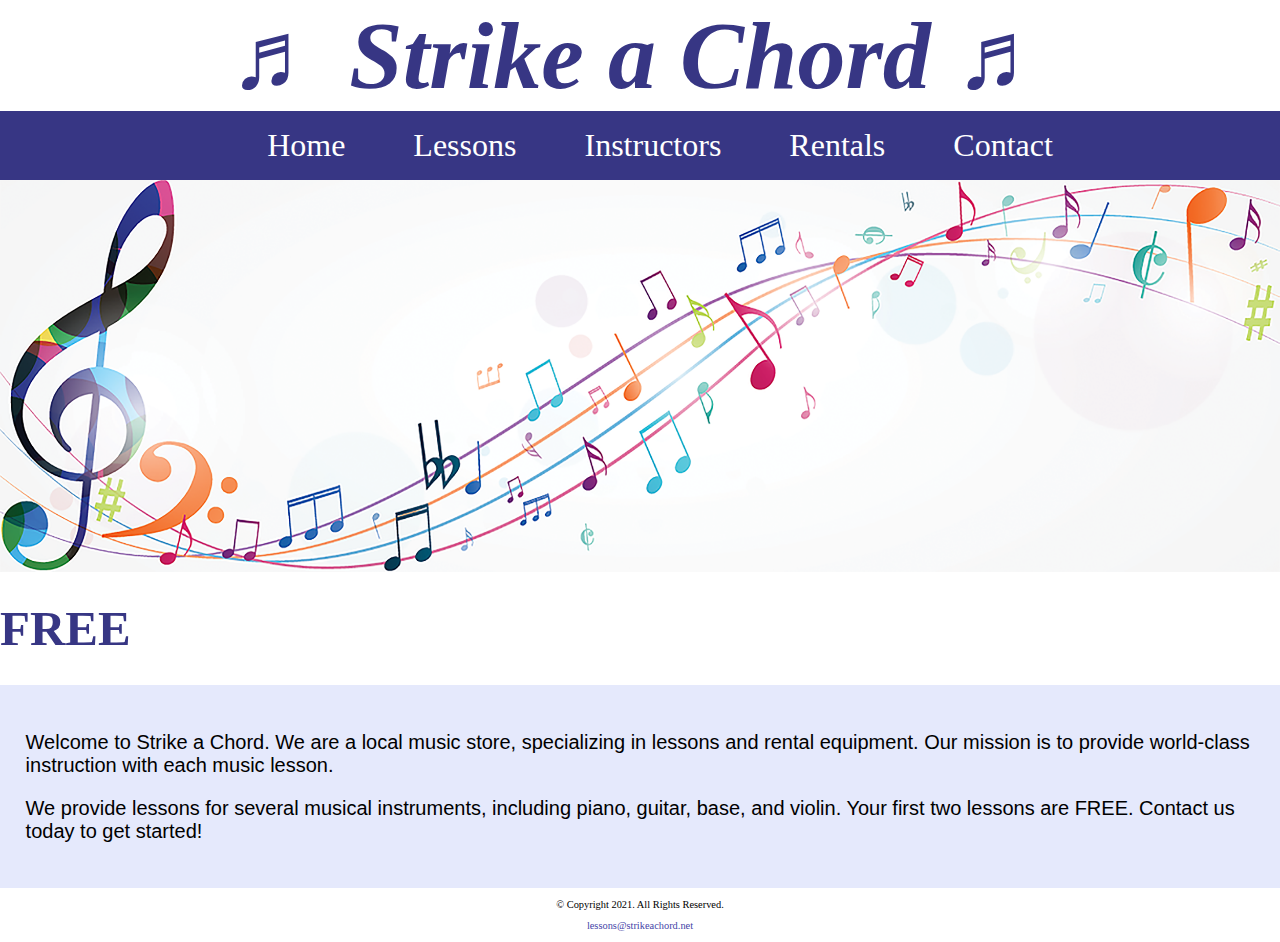
<file: Lab-4/lab1/lab1/index.html>
<!DOCTYPE html>
<!--
	 Student Name: Nya Reebe
     File Name: index.html
     Date: 2/19/24
-->
<html lang="en">
<head>
	<title>Strike a Chord: Home Page</title>
    <meta charset="UTF-8">
	<link rel="stylesheet" href="css/styles.css">
</head>

<body>

	<header>
		
		<h1>&#9836; Strike a Chord &#9836;</h1>
	
	</header>
	
	<nav>
		
	    <ul>
			<li><a href="index.html">Home</a></li>
			
			<li><a href="lessons.html">Lessons</a></li>
				
			<li><a href="instructors.html">Instructors</a></li>
				
			<li><a href="rentals.html">Rentals</a></li>
				
			<li><a href="contact.html">Contact</a></li>
		
	</ul>
	
	</nav>
	
	<!-- Hero Image -->
		<div id= "hero">
		<img src= "images/music-notes.png" alt="colorful music notes">
	</div>

	
<!--Use the main area to add the main content to the webpage -->	
	<p class="action"> <span class="action">FREE</span></p>
	
		  
	<main>
	
		<div id="intro">
			
		<p>Welcome to Strike a Chord. We are a local music store, specializing in lessons and rental equipment. Our mission is to provide world-class instruction with each music lesson.</p>
		<p>We provide lessons for several musical instruments, including piano, guitar, base, and violin. Your first two lessons are FREE. Contact us today to get started!</p>
			
	   </div>
	</main>

	<footer>
		
		<p>&copy; Copyright 2021. All Rights Reserved.</p>
	    <p><a href="mailto:lessons@strikeachord.net">lessons@strikeachord.net</a></p>
		
		
	</footer>
	
</body>
</html>
</file>
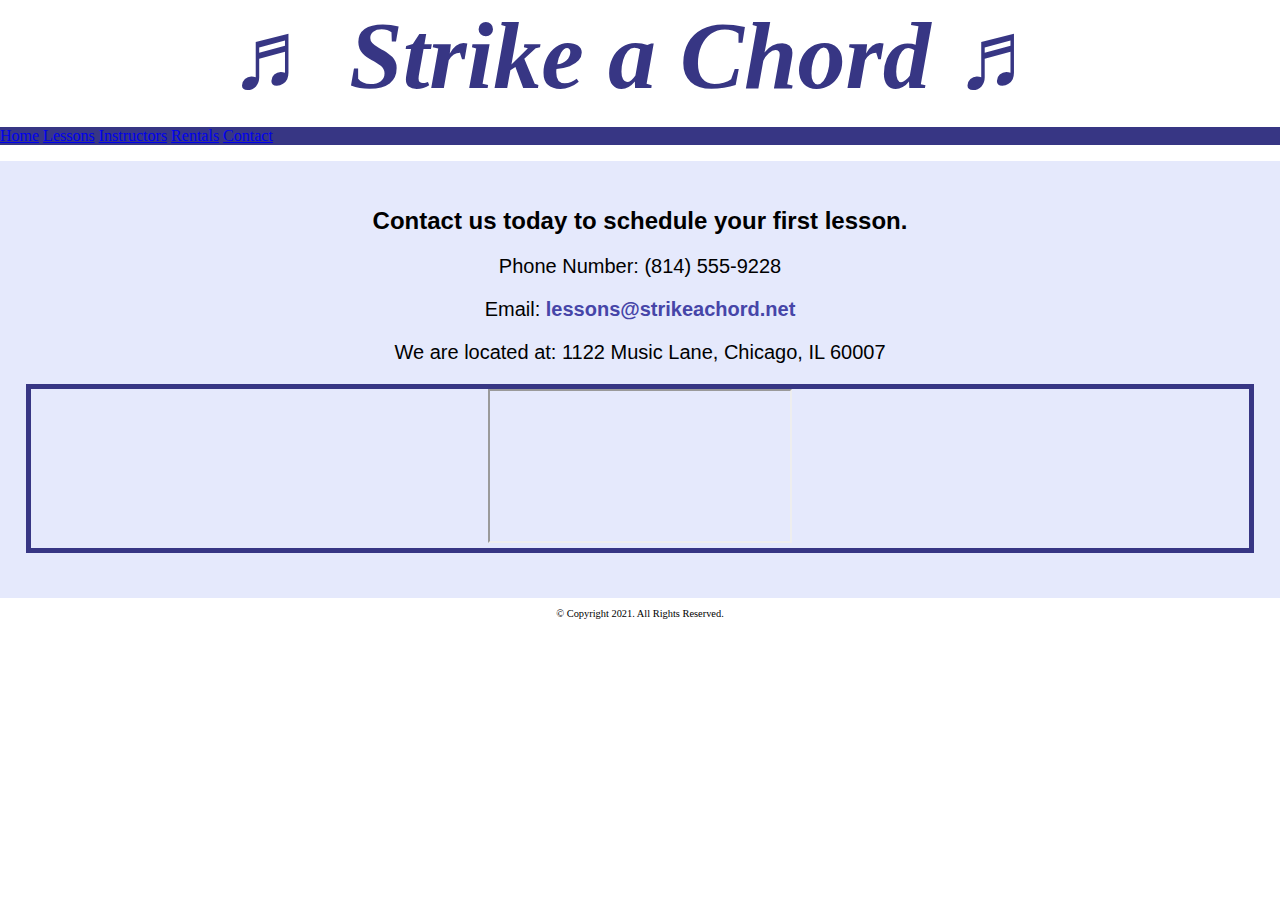
<file: Lab-4/lab1/lab1/contact.html>
<!DOCTYPE html>
<!--
	 Student Name: Nya Reebe
     File Name: contact.html
     Date: 3/5/24
-->
<html lang="en">
<head>
	<title>Strike a Chord: Contact</title>
    <meta charset="UTF-8">
	<link rel="stylesheet" href="css/styles.css">
</head>

<body>

	<header>
		
		<h1>&#9836; Strike a Chord &#9836;</h1>
	
	</header>
	
	<nav>
		
	    <p><a href="index.html">Home</a>
		<a href="lessons.html">Lessons</a> 
			
		<a href="instructors.html">Instructors</a> 
			
		<a href="rentals.html">Rentals</a>
			
		<a href="contact.html">Contact</a></p>
		
	</nav>
<!--Use the main area to add the main content to the webpage -->	
	<main>
		
		<div id="contact">
		
		<h2>Contact us today to schedule your first lesson.</h2>
			
		<p>Phone Number: (814) 555-9228</p>
			
		<p>Email: <a href="mailto:lessons@strikeachord.net">lessons@strikeachord.net</a></p>
			
		<p>We are located at: 1122 Music Lane, Chicago, IL 60007</p>
			
		<p class="map"> <iframe src="https://www.google.com/maps/embed?pb=!1m18!1m12!1m3!1d380514.49363304954!2d-88.06160929632428!3d41.833261695725334!2m3!1f0!2f0!3f0!3m2!1i1024!2i768!4f13.1!3m3!1m2!1s0x880e2c3cd0f4cbed%3A0xafe0a6ad09c0c000!2sChicago%2C%20IL!5e0!3m2!1sen!2sus!4v1709660926342!5m2!1sen!2sus" allowfullscreen="" loading="lazy" referrerpolicy="no-referrer-when-downgrade"></iframe></p>	
		
			
			
			
		
		</div>
		
	
	
	</main>

	<footer>
		
		<p>&copy; Copyright 2021. All Rights Reserved.</p>
	
		
	</footer>
	
</body>
</html>
</file>
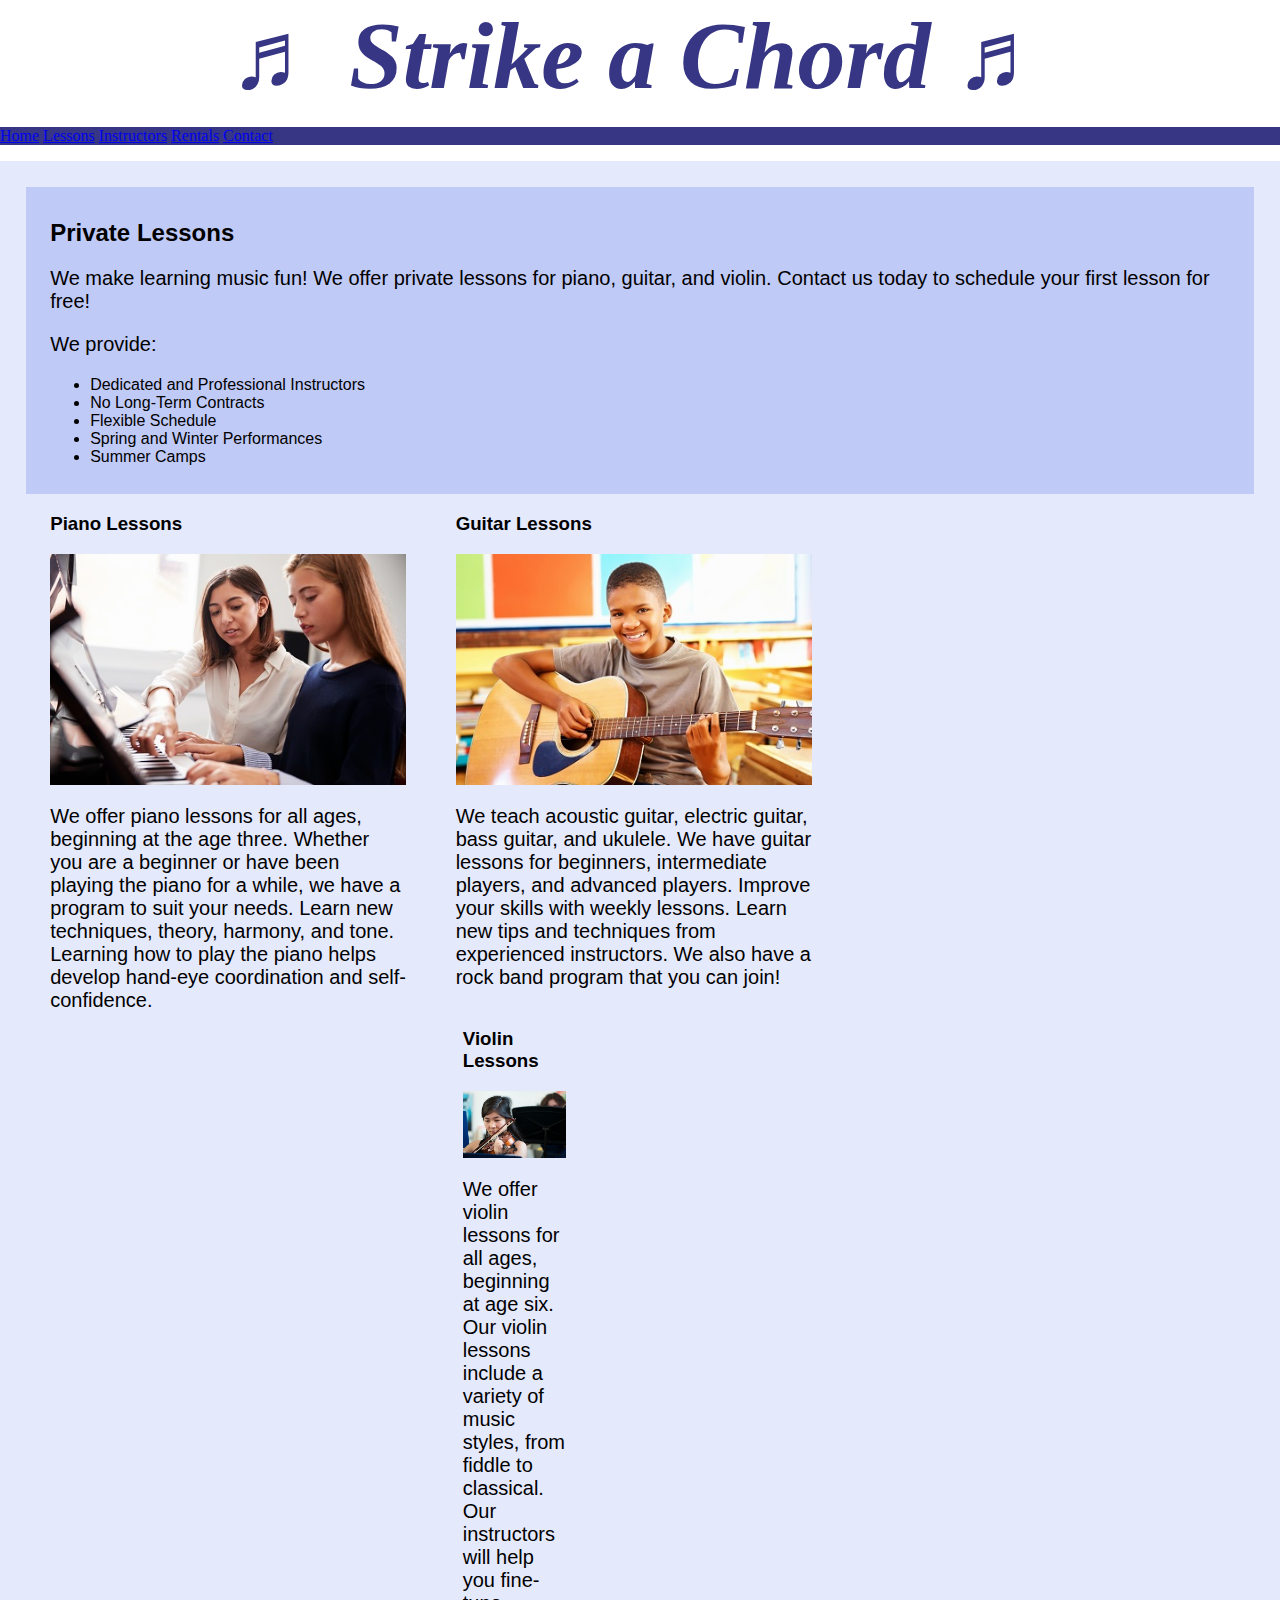
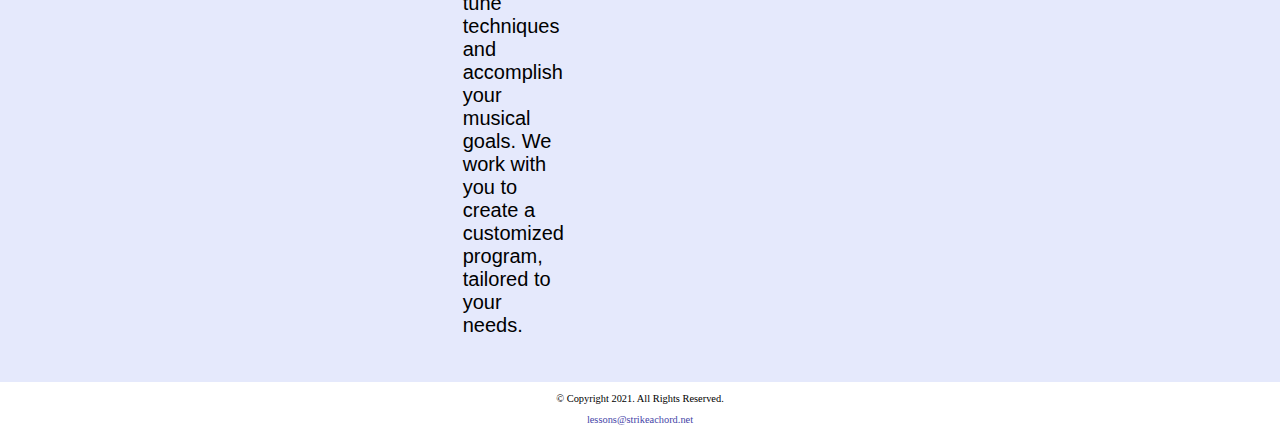
<file: Lab-4/lab1/lab1/lessons.html>
<!DOCTYPE html>
<!--
	 Student Name: Nya Reebe
     File Name: lessons.html
     Date: 3/5/24
-->
<html lang="en">
<head>
	<title>Strike a Chord: Lessons</title>
    <meta charset="UTF-8">
	<link rel="stylesheet" href="css/styles.css">
</head>

<body>

	<header>
		
		<h1>&#9836; Strike a Chord &#9836;</h1>
	
	</header>
	
	<nav>
		
	    <p><a href="index.html">Home</a>
			
		<a href="lessons.html">Lessons</a>
			
		<a href="instructors.html">Instructors</a>
			
		<a href="rentals.html">Rentals</a>
			
		<a href="contact.html">Contact</a></p>
		
	</nav>
<!--Use the main area to add the main content to the webpage -->	
	<main>
		
		<div id="info">
			
			<h2>Private Lessons</h2>
			
			<p>We make learning music fun! We offer private lessons for piano, guitar, and violin. Contact us today to schedule your first lesson for free!</p>
			
			<p>We provide:</p>
			
			<ul>
			
			<li>Dedicated and Professional Instructors</li>
			<li>No Long-Term Contracts</li>
			<li>Flexible Schedule</li>
			<li>Spring and Winter Performances</li>
			<li>Summer Camps</li>
			
			</ul>
			
			</div>
		
			<div id="piano">
			
				<h3>Piano Lessons</h3>
				
				<img src="images/piano-lesson.jpg" alt="piano teacher and student sitting at a piano">
				
				<p>We offer piano lessons for all ages, beginning at the age three. Whether you are a beginner or have been playing the piano for a while, we have a program to suit your needs. Learn new techniques, theory, harmony, and tone. Learning how to play the piano helps develop hand-eye coordination and self-confidence.</p>
			
			</div>
		
		<div id="guitar">
		
		       <h3>Guitar Lessons</h3>
			
			   <img src="images/child-guitar.jpg" alt="child with a smile holding a guitar">

			   <p>We teach acoustic guitar, electric guitar, bass guitar, and ukulele. We have guitar lessons for beginners, intermediate players, and advanced players. Improve your skills with weekly lessons. Learn new tips and techniques from experienced instructors. We also have a rock band program that you can join!</p>

		<div id="violin"  >

			    <h3>Violin Lessons</h3>

				<img src="images/woman-violin.jpg" alt="woman playing the violin">

				<p>We offer violin lessons for all ages, beginning at age six. Our violin lessons include a variety of music styles, from fiddle to classical. Our instructors will help you fine-tune techniques and accomplish your musical goals. We work with you to create a customized program, tailored to your needs.</p>




		</div>
		

			
			   
		
		
		
		</div>
	
	</main>

	<footer>
		
		<p>&copy; Copyright 2021. All Rights Reserved.</p>
		<p><a href="mailto:lessons@strikeachord.net">lessons@strikeachord.net</a></p>
		

		
	</footer>
	
</body>
</html>
</file>
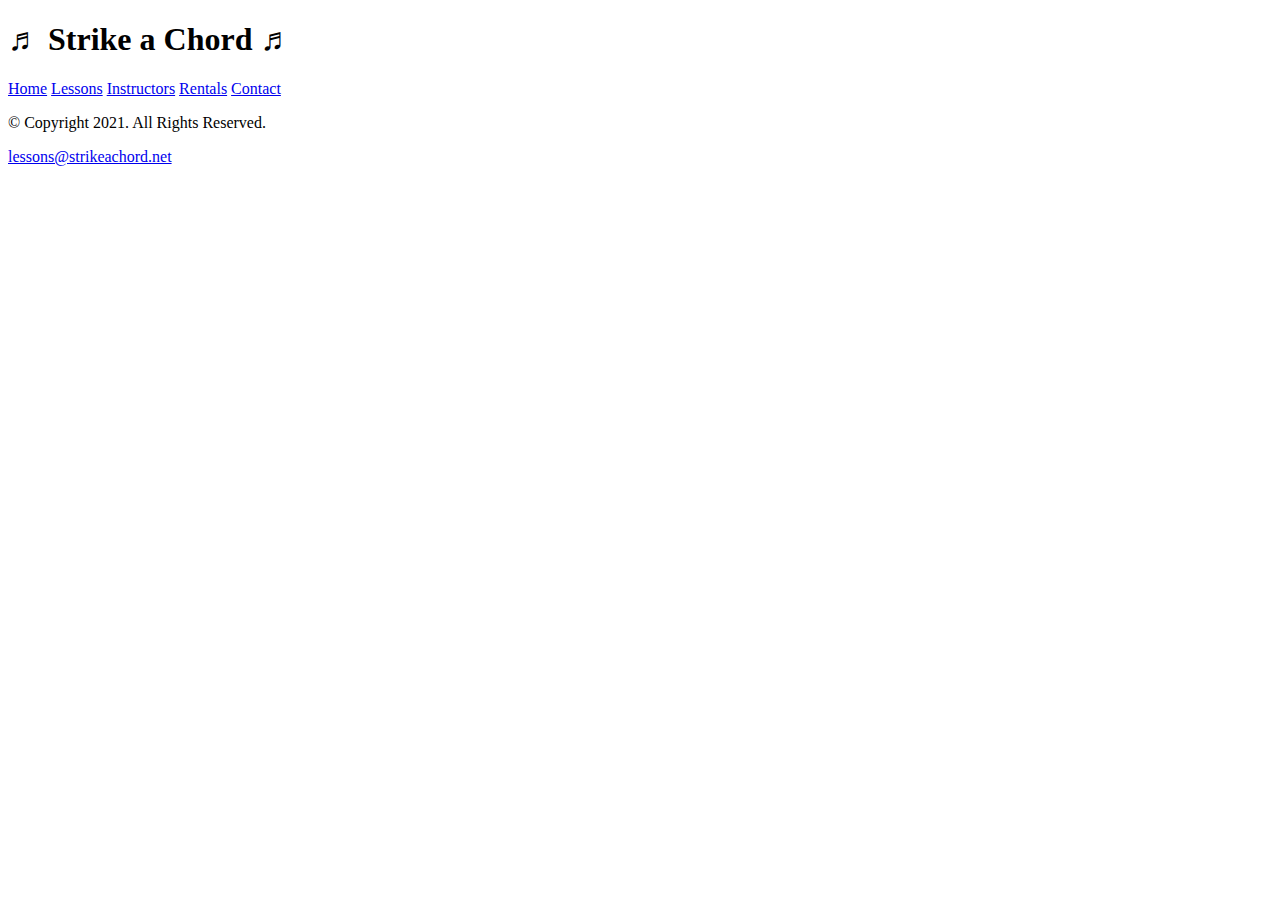
<file: Lab-4/lab1/lab1/template.html>
<!DOCTYPE html>
<!--
	 Student Name: Nya Reebe
     File Name: template.html
     Date: 2/19/24
-->
<html lang="en">
<head>
	<title>Strike a Chord: Template</title>
    <meta charset="UTF-8">
</head>

<body>

	<header>
		
		<h1>&#9836; Strike a Chord &#9836;</h1>
	
	</header>
	
	<nav>
		
	    <p><a href="index.html">Home</a>
			
		<a href="lessons.html">Lessons</a>
			
		<a href="instructors.html">Instructors</a>
			
		<a href="rentals.html">Rentals</a>
			
		<a href="contact.html">Contact</a></p>
		
	</nav>
<!--Use the main area to add the main content to the webpage -->	
	<main>
		
		<div></div>
	
	</main>

	<footer>
		
		<p>&copy; Copyright 2021. All Rights Reserved.</p>
		<p><a href="mailto:lessons@strikeachord.net">lessons@strikeachord.net</a></p>
		
	</footer>
	
</body>
</html>
</file>
<file: Lab-4/lab1/lab1/css/styles.css>
/* CSS Document *//*
Author: Nya Reebe
Date: 4/3/24
File Name: styles.css
*/

/* CSS Reset */
body, header, nav, main, footer, img, h1 {
    margin: 0;
    padding: 0;
    border: 0;
}

/* Style rule for images */
img {
    max-width: 100%;
	display: block;
}

/* Style rules for header content */
header {
	text-align: center;
	font-size: 3em;
	color: #373684;
}
    
header h1 {
	font-style: italic;
}

/* Style rules for navigation area */
nav {
	background-color: #373684;
}

nav ul {
	list-style-type: none;
	margin: 0;
	text-align: center;
}

nav li {
	display: inline-block;
	font-size: 2em;
}

nav li a {
	display: block;
	color: #fff;
	text-align: center;
	padding: 0.5em 1em;
	text-decoration: none;
}

/* Style rules for main content */
main {
	padding: 2%;
	background-color: #e5e9fc;
	overflow: auto;
	font-family: Verdana, Arial, sans-serif;
}

main p {
	font-size: 1.25em;
}

.action {
	font-size: 1.75em;
	color: #373684;
	font-weight: bold;
}

#piano, #guitar, #violin {
	width: 29%;
	float: left;
	margin: 0 2%;
}

#info {
	clear: left;
	background-color: #c0caf7;
	padding: 1% 2%;
}

#contact {
	text-align: center;
}

#contact a {
	color: #4645a8;
	text-decoration: none;
	font-weight: bold;
}

.map {
	border: 5px solid #373684;
}

/* Style rules fro footer content */
footer {
	text-align: center;
	font-size: 0.65em;
	clear: left;
}

footer a {
	color: #4645a8;
	text-decoration: none;
}
</file>
